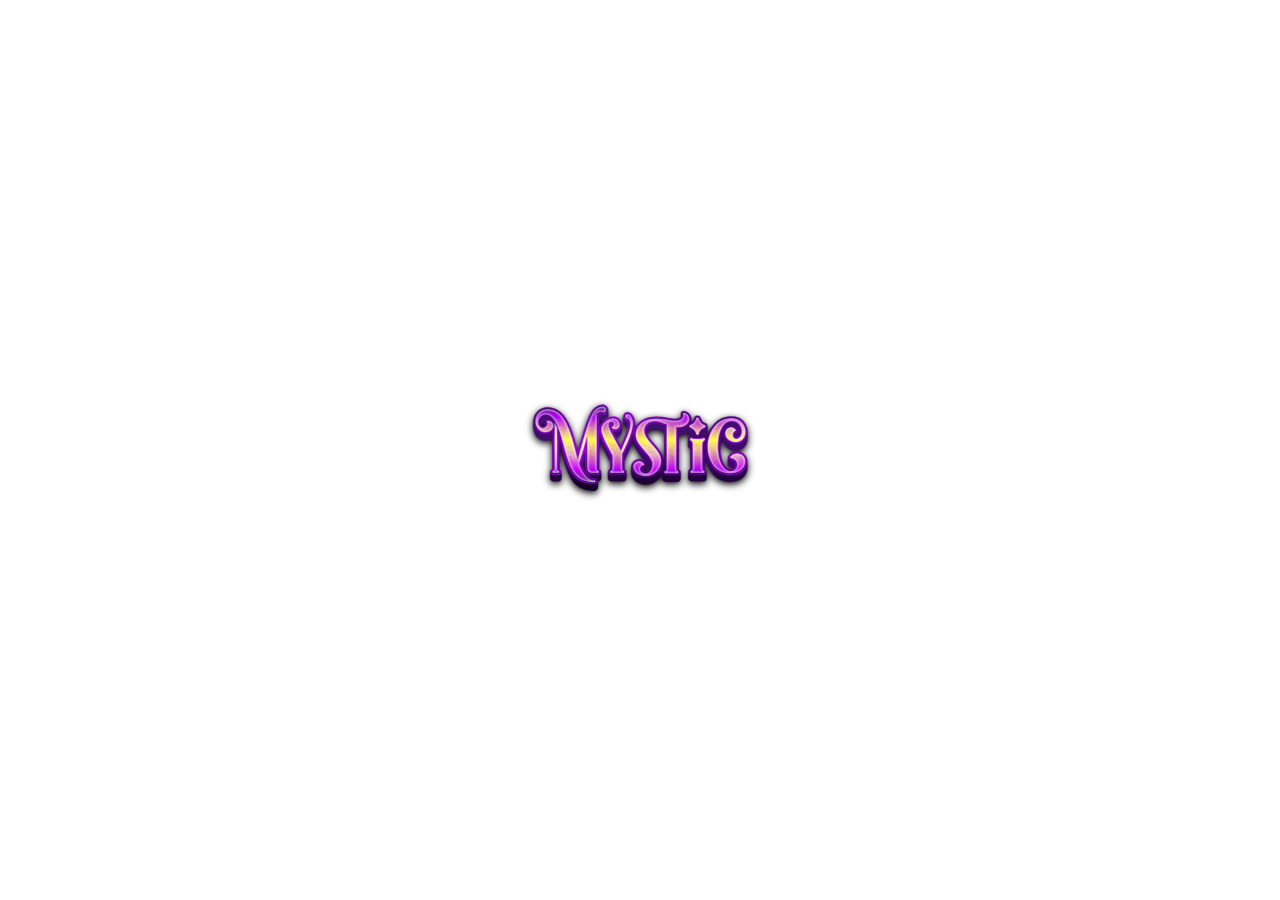
<file: index.html>
<!DOCTYPE html>
<html>
<head>
    <title>NiceWeb | MYSTIC</title>
    <link rel="icon" type="image/x-icon" href="images/icon.ico">
    <link rel="stylesheet" type="text/css" href="css/style.css">
    <link rel="preconnect" href="https://fonts.googleapis.com">
    <link rel="preconnect" href="https://fonts.gstatic.com" crossorigin>
    <link href="https://fonts.googleapis.com/css2?family=Poppins&display=swap" rel="stylesheet">
</head>
<body>
    <div id="loading-screen">
        <img src="images/logo.png" alt="MYSTIC" class="intro">
    </div>
    <div id="white-bg"></div>
    <div id="content" style="display: none;">
        <header>
            <div>
                <a href="index.html"><img src="images/logo.png" class="logo"></a>
            </div>
        </header>
        <div>
            <h1>Welcome to NiceWeb!</h1>
            <button id="start-button" class="start">Login</button>
        </div>
    </div>
    <img src="images/gif.gif" alt="GIF" id="gif" style="display: none;">
    <audio id="audio" src="nature-music.mp3" preload="auto" loop></audio>
    <script src="js/fs.js"></script>
    <script>
        startButton.style.display = "none"; // Hide the "Start" button
gif.style.width = "100%";
gif.style.height = "100%";

    </script>
    <script>
        window.addEventListener("load", function () {
    // Add a 5-second delay
    setTimeout(function () {
        // Hide the loading screen
        document.getElementById("loading-screen").style.display = "none";
        // Show the content
        document.getElementById("content").style.display = "block";
    }, 3000); // 5000 milliseconds = 5 seconds
});

    </script>
</body>
</html>
</file>
<file: css/style.css>
.intro {
  margin: 0;
 position: absolute;
 top: 50%;  left: 50%;
 width: 20%;
 height: 50% auto;
 transform: translate(-50%, -50%);
}
.logo {
	width: 120px;
	margin-left: 30px;
}
.start {
  margin: 0;
 position: absolute;
 top: 50%;  left: 50%;
 width: 15%;
 height: 10%;
 transform: translate(-50%, -50%);
 border-radius: 30px;
 color: antiquewhite;
 background-color: rgb(1, 45, 201);
 font-size: 20px;
 border-color: transparent;
}
body {
  font-family: 'Poppins', sans-serif;
}
h1{
  font-size: 30px;
  margin-top: 40px;
  text-align: center;
}
</file>
